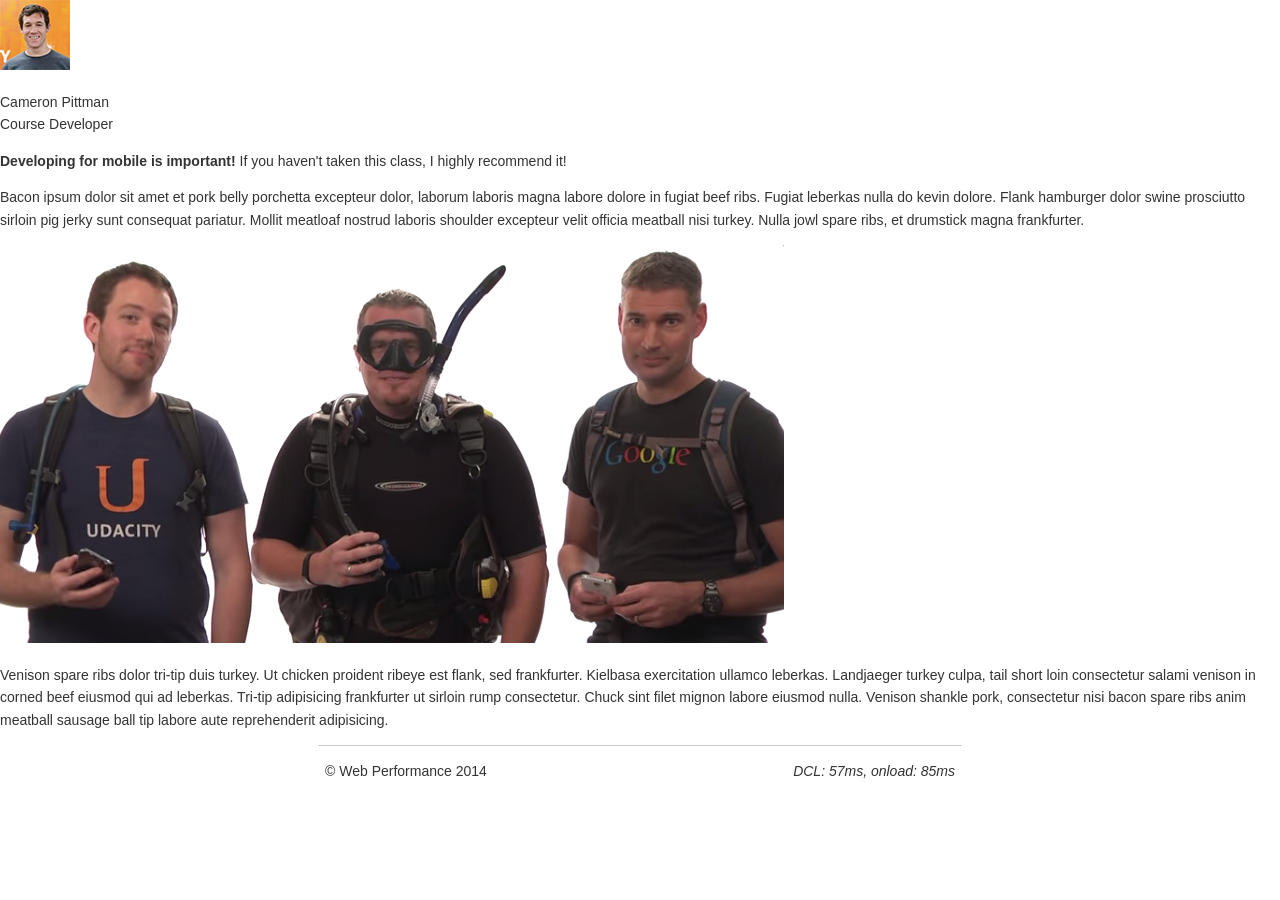
<file: prod/project-mobile.html>
<!DOCTYPE html>
<html lang="en">
  <head>
    <meta charset="utf-8">
    <meta name="viewport" content="width=device-width, initial-scale=1">
    <meta name="description" content=" FILL ME IN ">
    <meta name="author" content=" FILL ME IN ">
    <title>Cameron Pitman: Portfolio</title>

    <!-- Hmm, what is the impact of web fonts on speed? Measure it... -->
    <!-- <link href="//fonts.googleapis.com/css?family=Open+Sans:400,700" rel="stylesheet"> -->

    <link href="css/style.css" rel="stylesheet">
    <link href="css/print.css" rel="stylesheet">

    <script>
      (function(w,g){w['GoogleAnalyticsObject']=g;
      w[g]=w[g]||function(){(w[g].q=w[g].q||[]).push(arguments)};w[g].l=1*new Date();})(window,'ga');

      // TODO: replace with your Google Analytics profile ID.
      ga('create', 'UA-XXXX-Y');
      ga('send', 'pageview');
    </script>
    <script src="http://www.google-analytics.com/analytics.js"></script>
    <script async src="js/perfmatters.js"></script>
  </head>

  <body>
    <header>
      <a href="/"><img src="img/profilepic.jpg"></a>
      <p>Cameron Pittman<br><span>Course Developer</span></p>
    </header>

    <div class="container">
      <div class="hero">
        <strong>Developing for mobile is important!</strong> If you haven't taken this class, I highly recommend it!
      </div>

      <div class="content">
        
        <p>Bacon ipsum dolor sit amet et pork belly porchetta excepteur dolor, laborum laboris magna labore dolore in fugiat beef ribs. Fugiat leberkas nulla do kevin dolore. Flank hamburger dolor swine prosciutto sirloin pig jerky sunt consequat pariatur. Mollit meatloaf nostrud laboris shoulder excepteur velit officia meatball nisi turkey. Nulla jowl spare ribs, et drumstick magna frankfurter.</p>

        <img src="img/mobilewebdev.jpg">

        <p>Venison spare ribs dolor tri-tip duis turkey. Ut chicken proident ribeye est flank, sed frankfurter. Kielbasa exercitation ullamco leberkas. Landjaeger turkey culpa, tail short loin consectetur salami venison in corned beef eiusmod qui ad leberkas. Tri-tip adipisicing frankfurter ut sirloin rump consectetur. Chuck sint filet mignon labore eiusmod nulla. Venison shankle pork, consectetur nisi bacon spare ribs anim meatball sausage ball tip labore aute reprehenderit adipisicing.</p>

    </div>

    <footer>
      <p>&copy; Web Performance 2014 <span id="crp-stats"></span></p>
    </footer>
  </body>
</html>
</file>
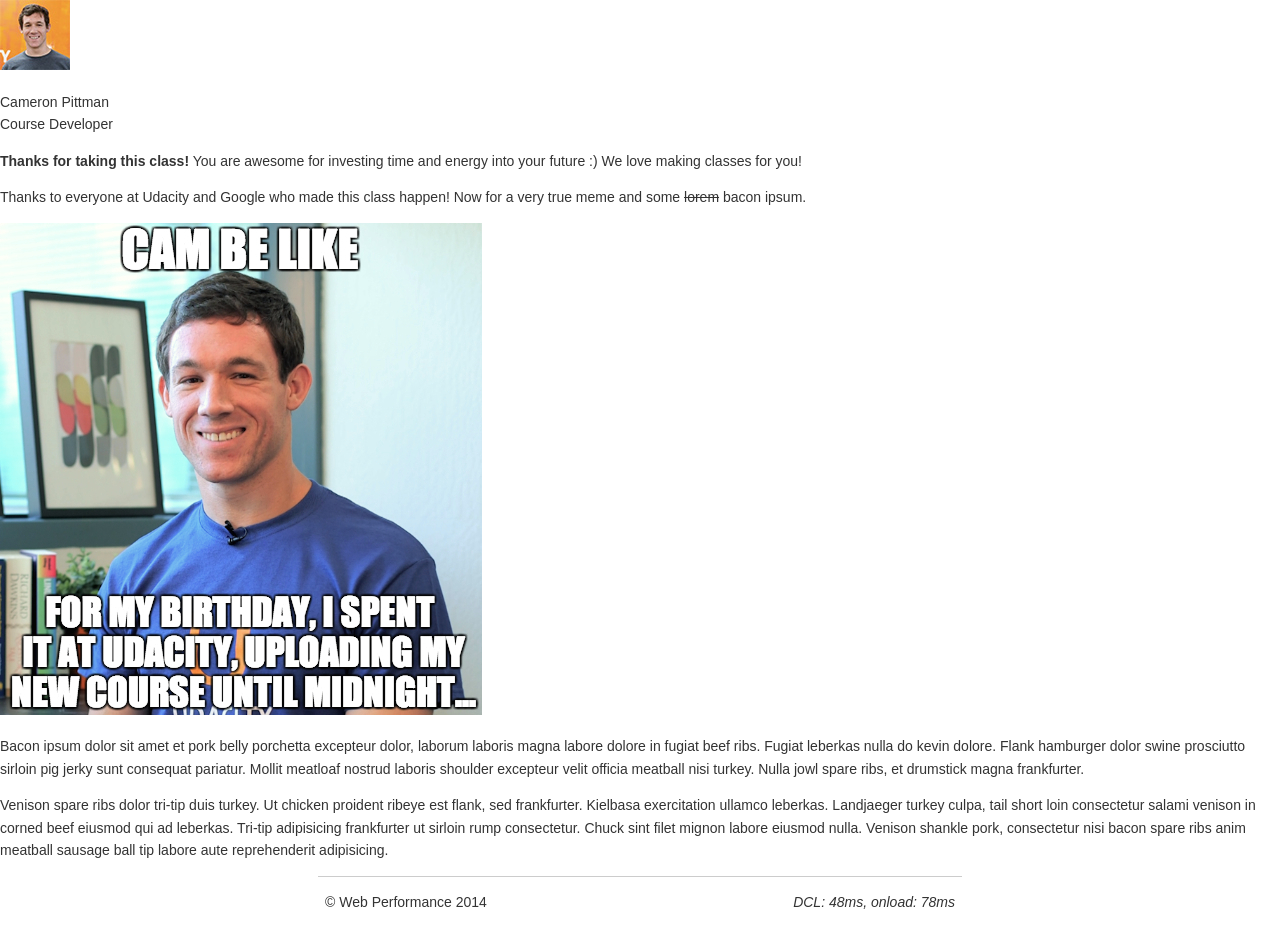
<file: prod/project-webperf.html>
<!DOCTYPE html>
<html lang="en">
  <head>
    <meta charset="utf-8">
    <meta name="viewport" content="width=device-width, initial-scale=1">
    <meta name="description" content=" FILL ME IN ">
    <meta name="author" content=" FILL ME IN ">
    <title>Cameron Pitman: Portfolio</title>

    <!-- Hmm, what is the impact of web fonts on speed? Measure it... -->
    <!-- <link href="//fonts.googleapis.com/css?family=Open+Sans:400,700" rel="stylesheet"> -->

    <link href="css/style.css" rel="stylesheet">
    <link href="css/print.css" rel="stylesheet">

    <script>
      (function(w,g){w['GoogleAnalyticsObject']=g;
      w[g]=w[g]||function(){(w[g].q=w[g].q||[]).push(arguments)};w[g].l=1*new Date();})(window,'ga');

      // TODO: replace with your Google Analytics profile ID.
      ga('create', 'UA-XXXX-Y');
      ga('send', 'pageview');
    </script>
    <script src="http://www.google-analytics.com/analytics.js"></script>
    <script async src="js/perfmatters.js"></script>
  </head>

  <body>
    <header>
      <a href="/"><img src="img/profilepic.jpg"></a>
      <p>Cameron Pittman<br><span>Course Developer</span></p>
    </header>

    <div class="container">
      <div class="hero">
        <strong>Thanks for taking this class!</strong> You are awesome for investing time and energy into your future :) We love making classes for you!
      </div>

      <div class="content">
        
        <p>Thanks to everyone at Udacity and Google who made this class happen! Now for a very true meme and some <strike>lorem</strike> bacon ipsum.</p>

        <img src="img/cam_be_like.jpg">

        <p>Bacon ipsum dolor sit amet et pork belly porchetta excepteur dolor, laborum laboris magna labore dolore in fugiat beef ribs. Fugiat leberkas nulla do kevin dolore. Flank hamburger dolor swine prosciutto sirloin pig jerky sunt consequat pariatur. Mollit meatloaf nostrud laboris shoulder excepteur velit officia meatball nisi turkey. Nulla jowl spare ribs, et drumstick magna frankfurter.</p>

        <p>Venison spare ribs dolor tri-tip duis turkey. Ut chicken proident ribeye est flank, sed frankfurter. Kielbasa exercitation ullamco leberkas. Landjaeger turkey culpa, tail short loin consectetur salami venison in corned beef eiusmod qui ad leberkas. Tri-tip adipisicing frankfurter ut sirloin rump consectetur. Chuck sint filet mignon labore eiusmod nulla. Venison shankle pork, consectetur nisi bacon spare ribs anim meatball sausage ball tip labore aute reprehenderit adipisicing.</p>

    </div>

    <footer>
      <p>&copy; Web Performance 2014 <span id="crp-stats"></span></p>
    </footer>
  </body>
</html>
</file>
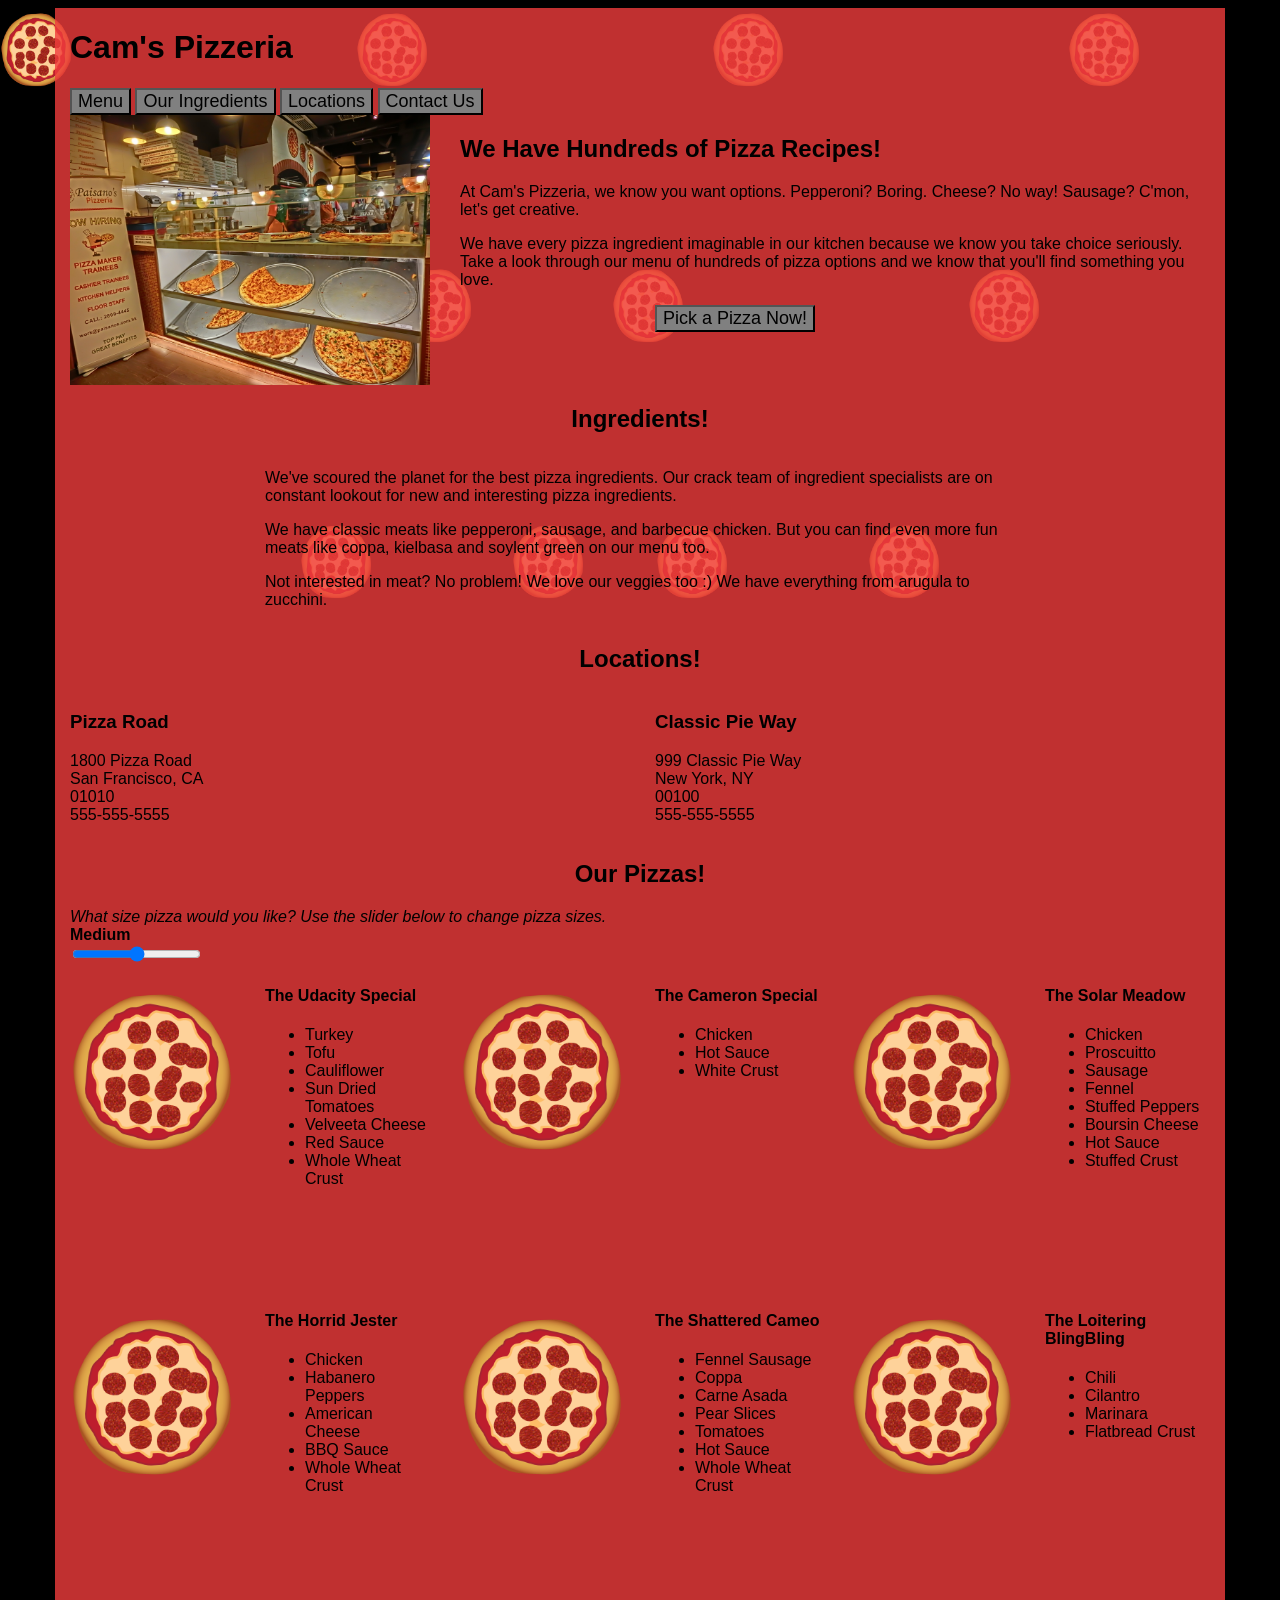
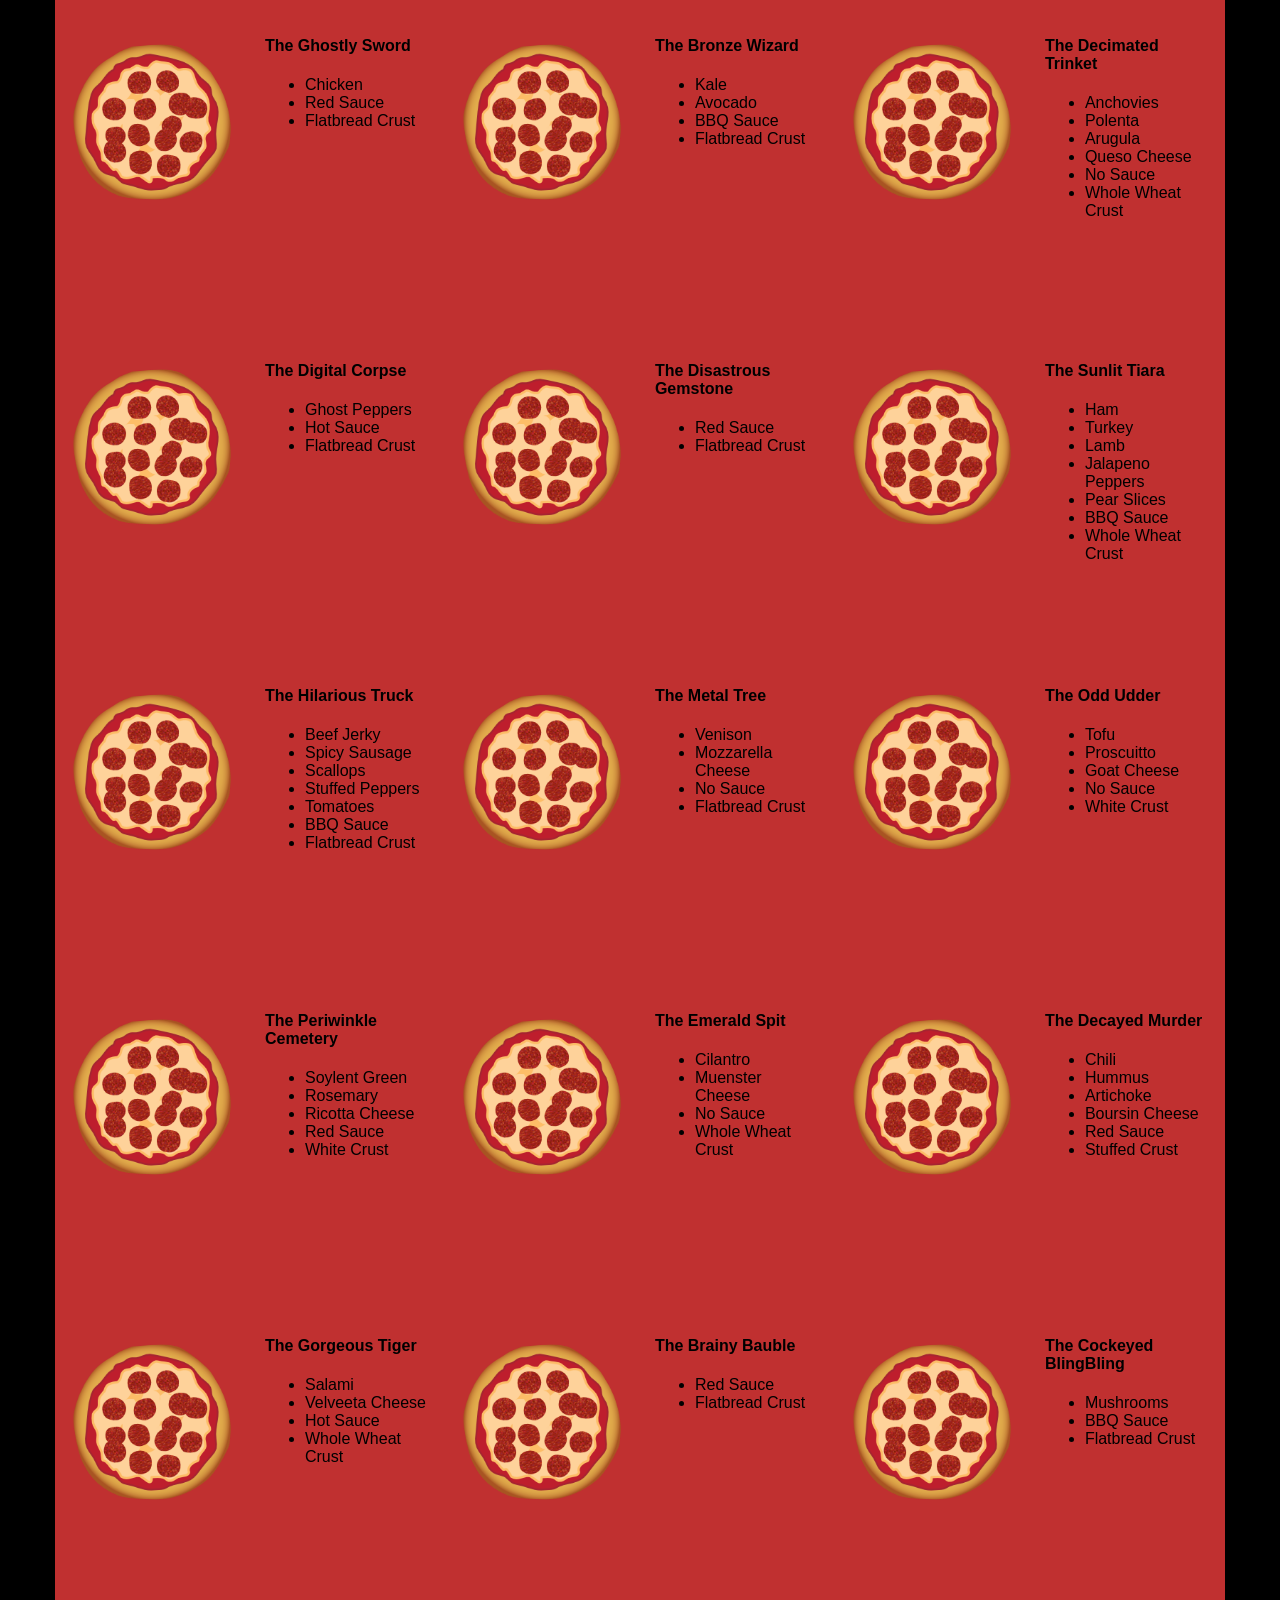
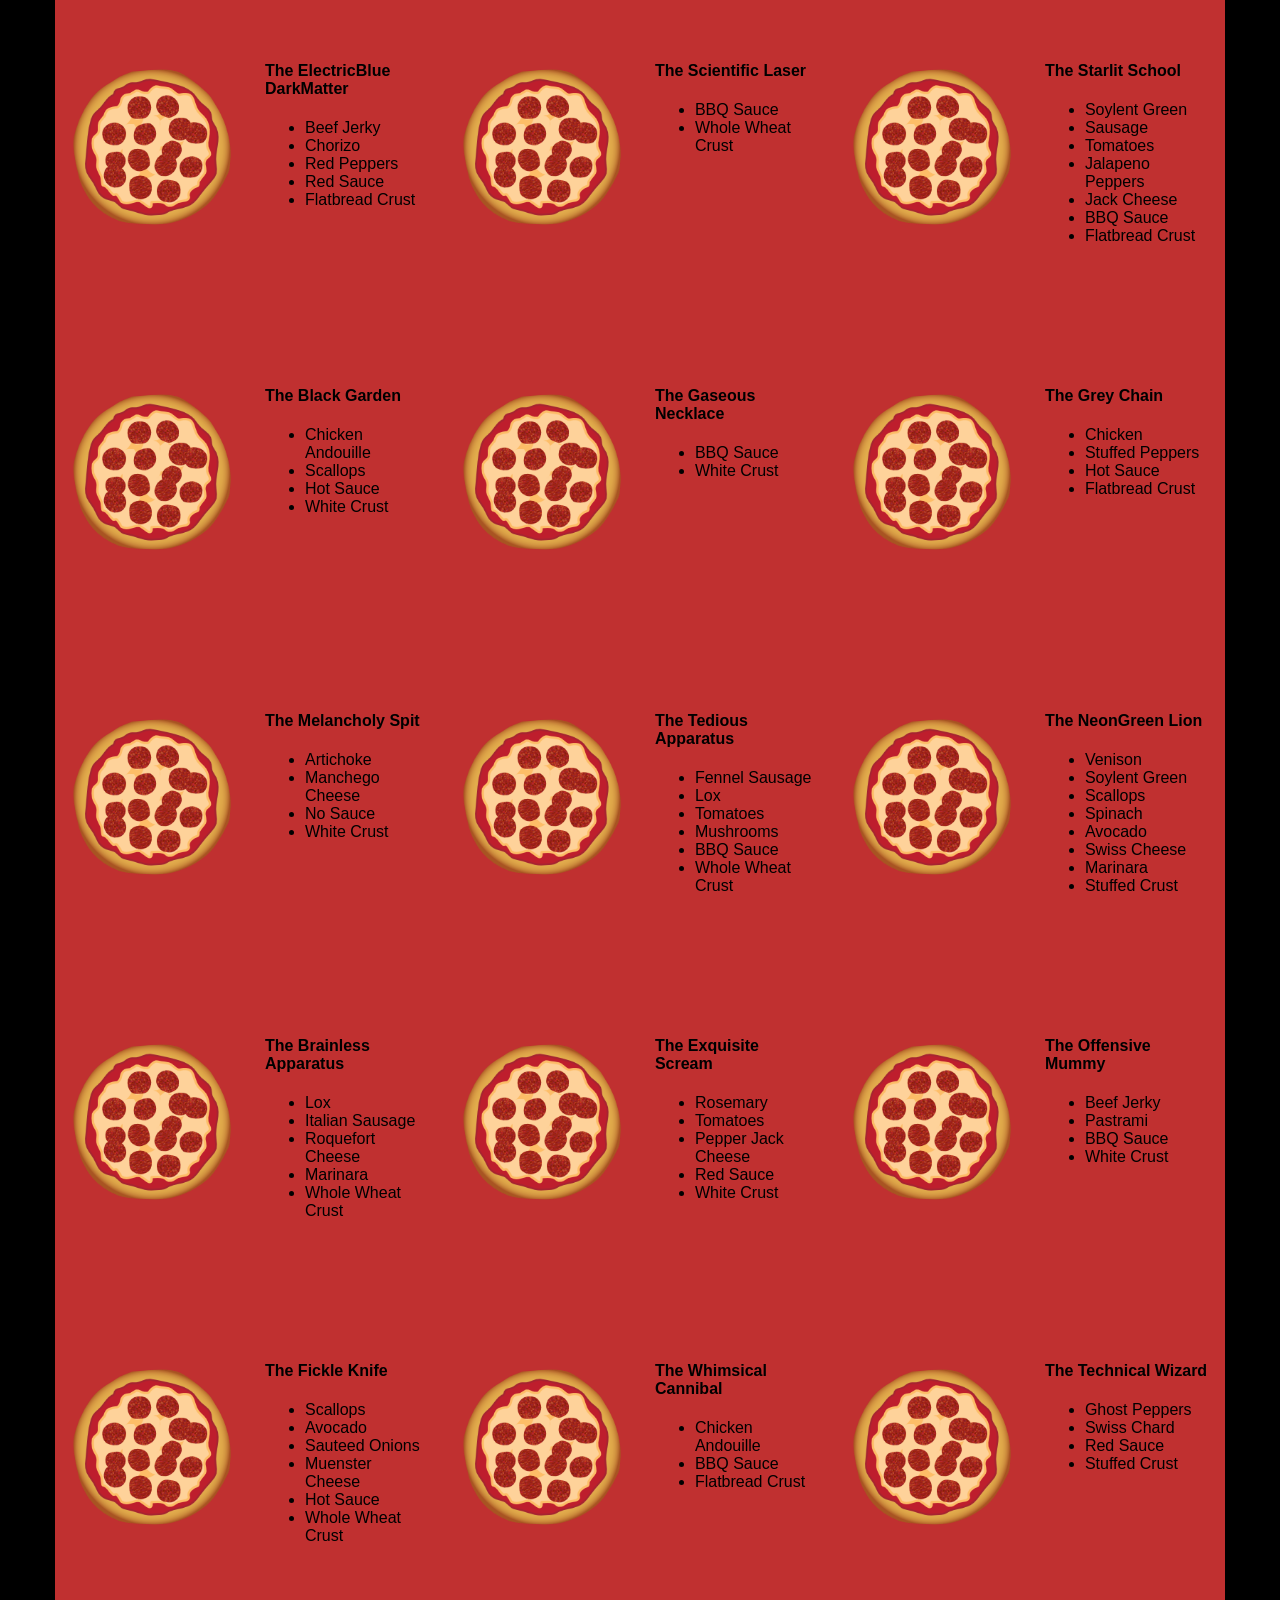
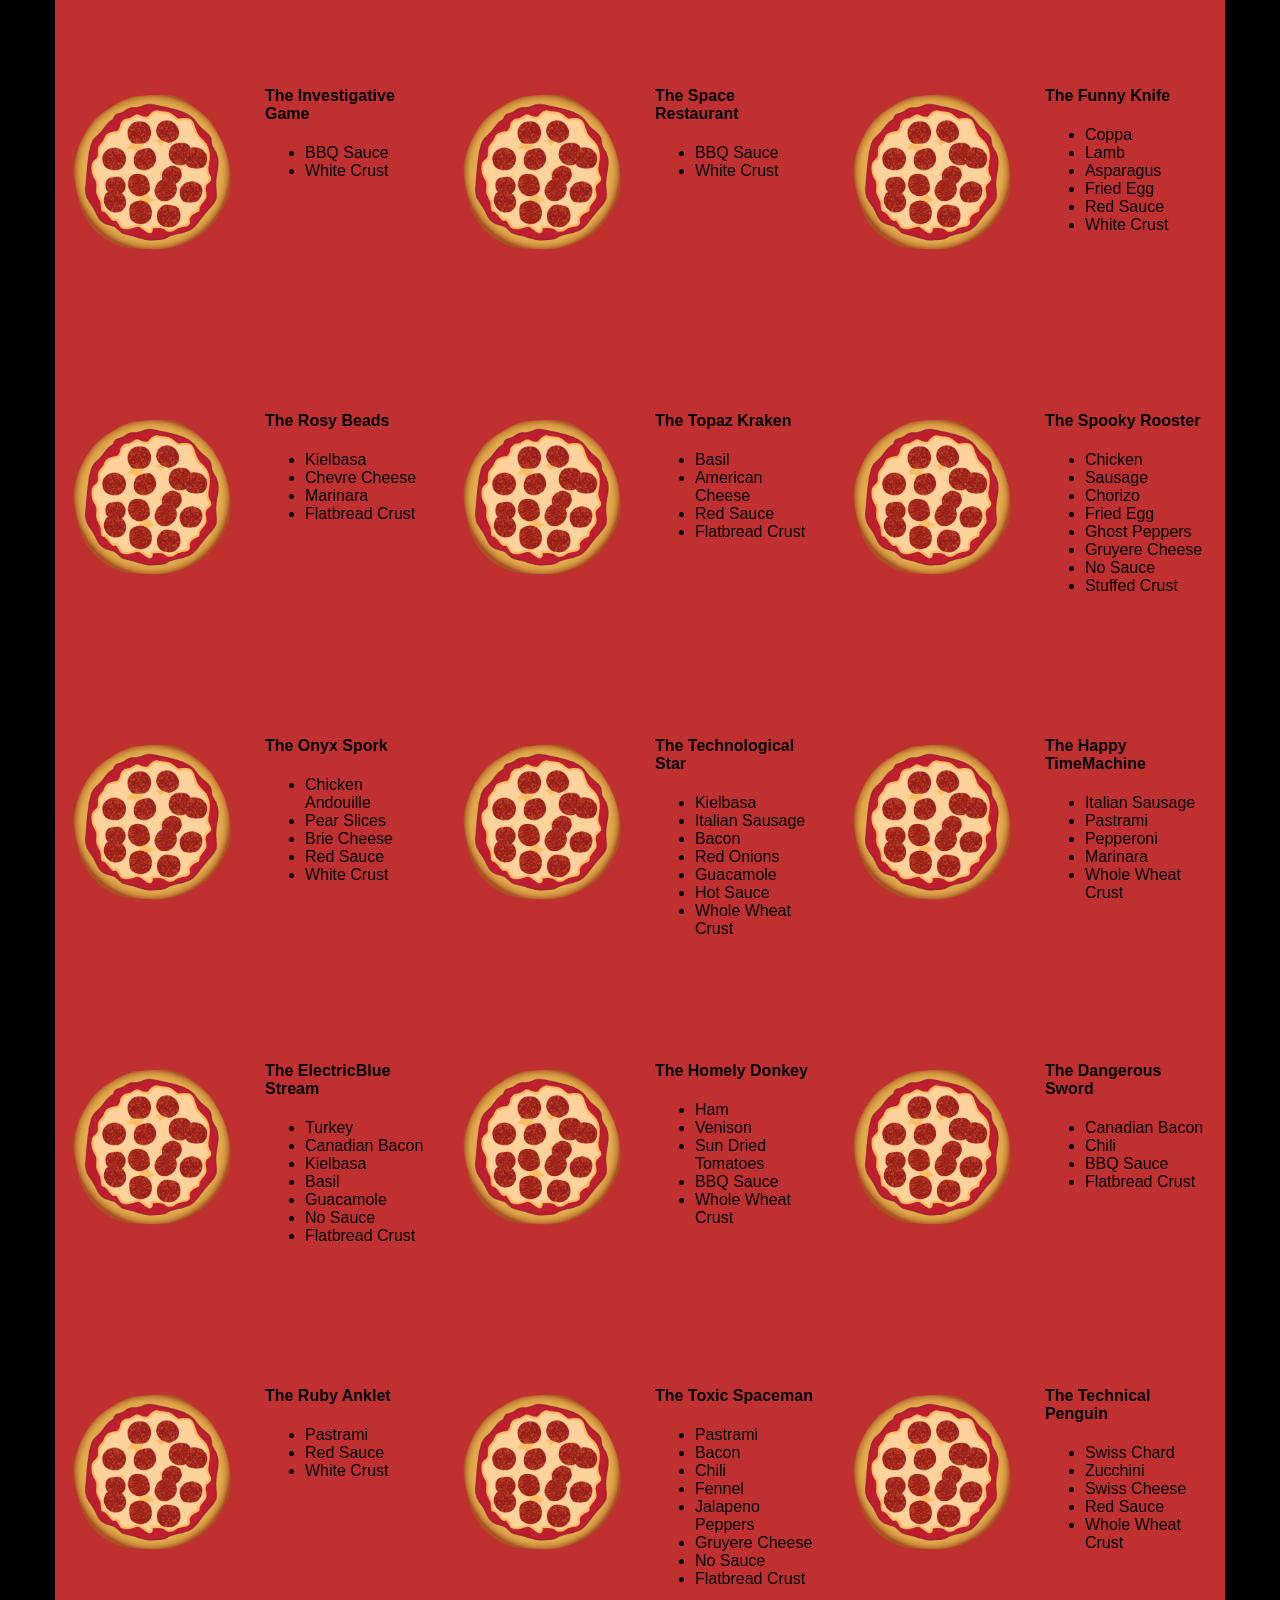
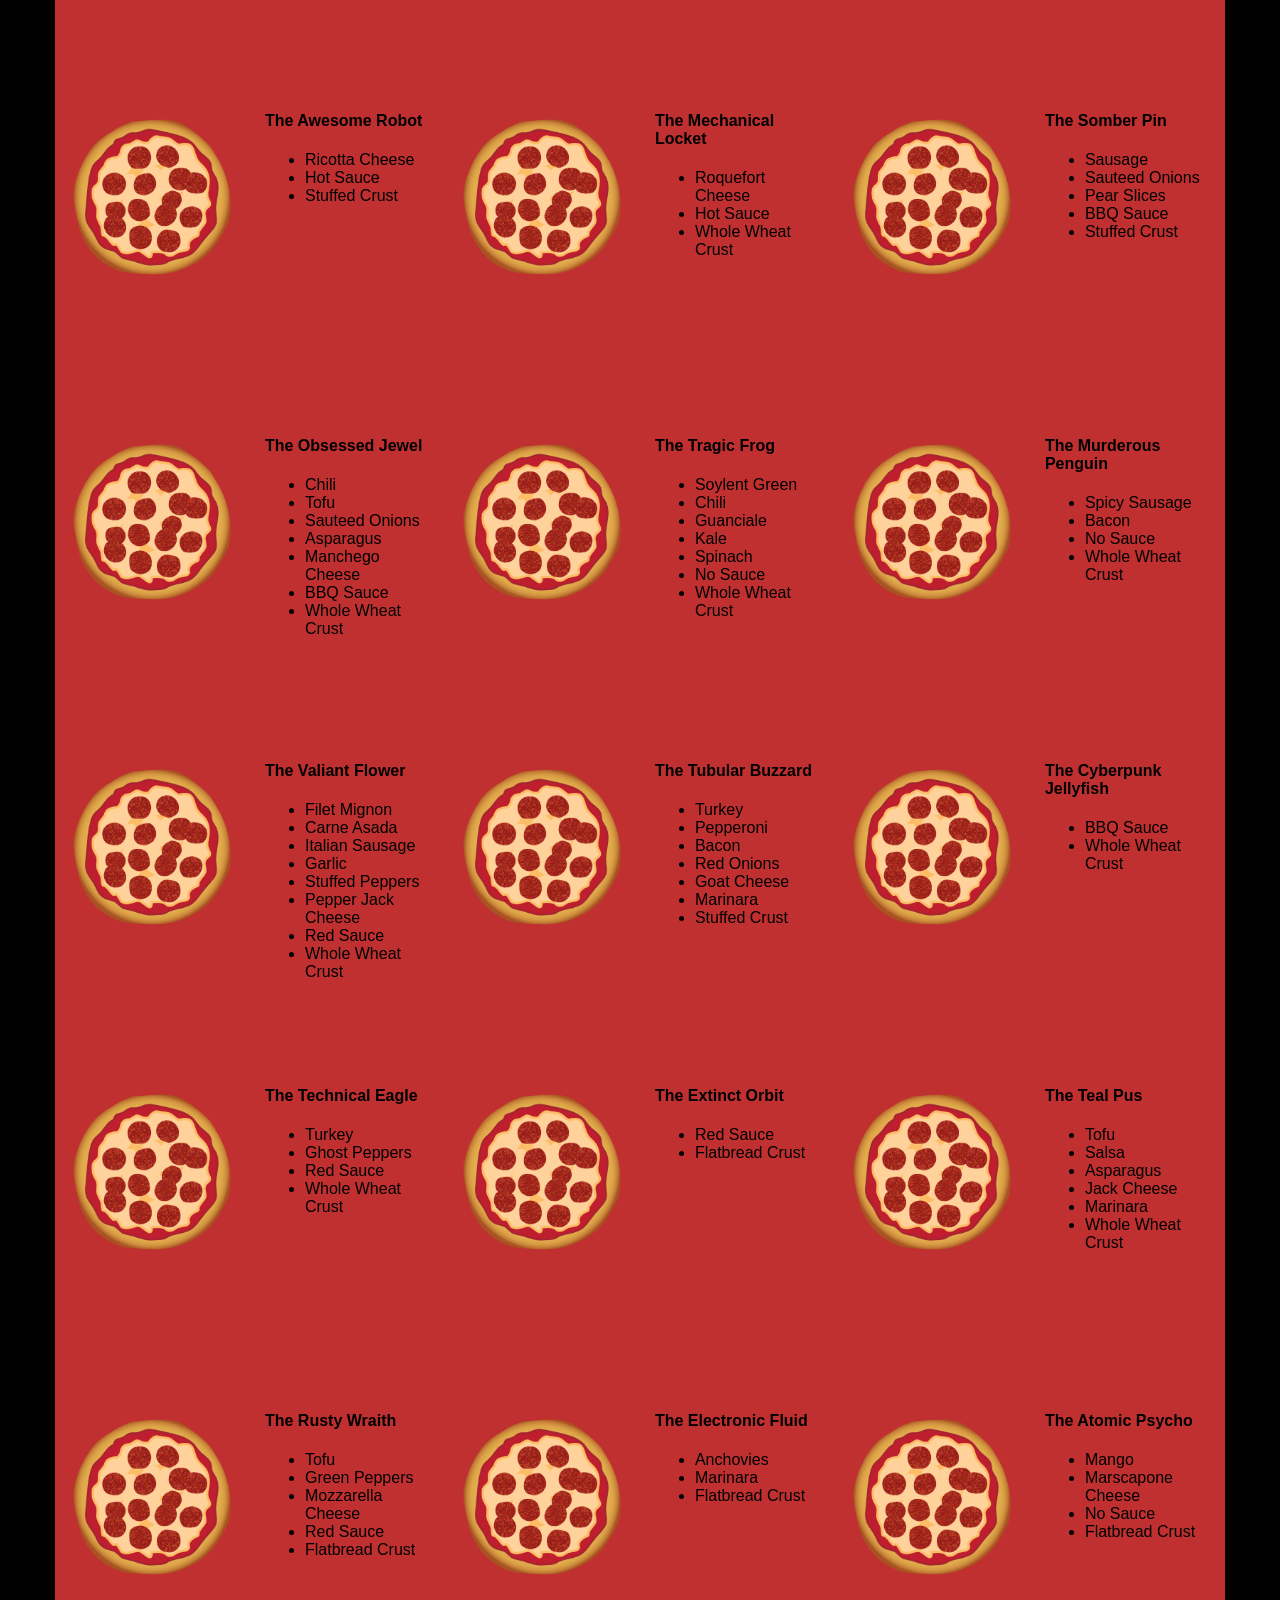
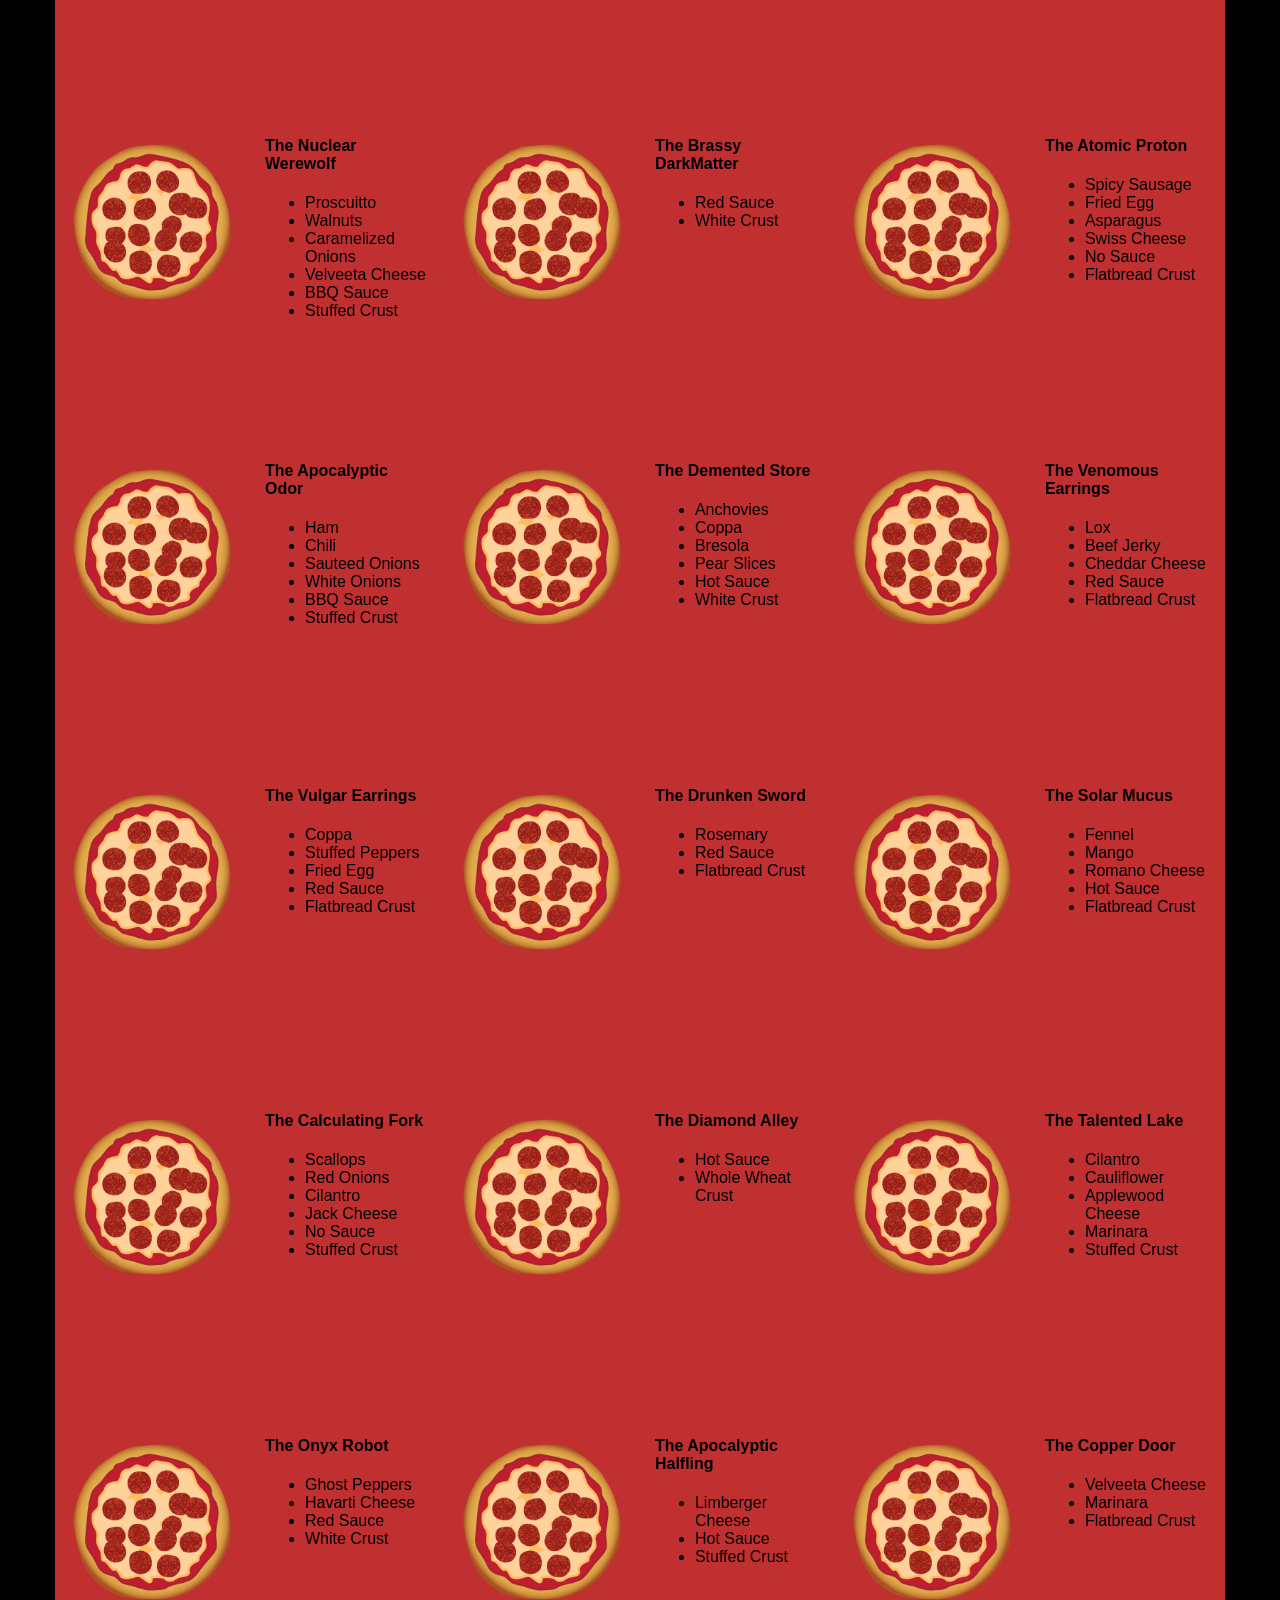
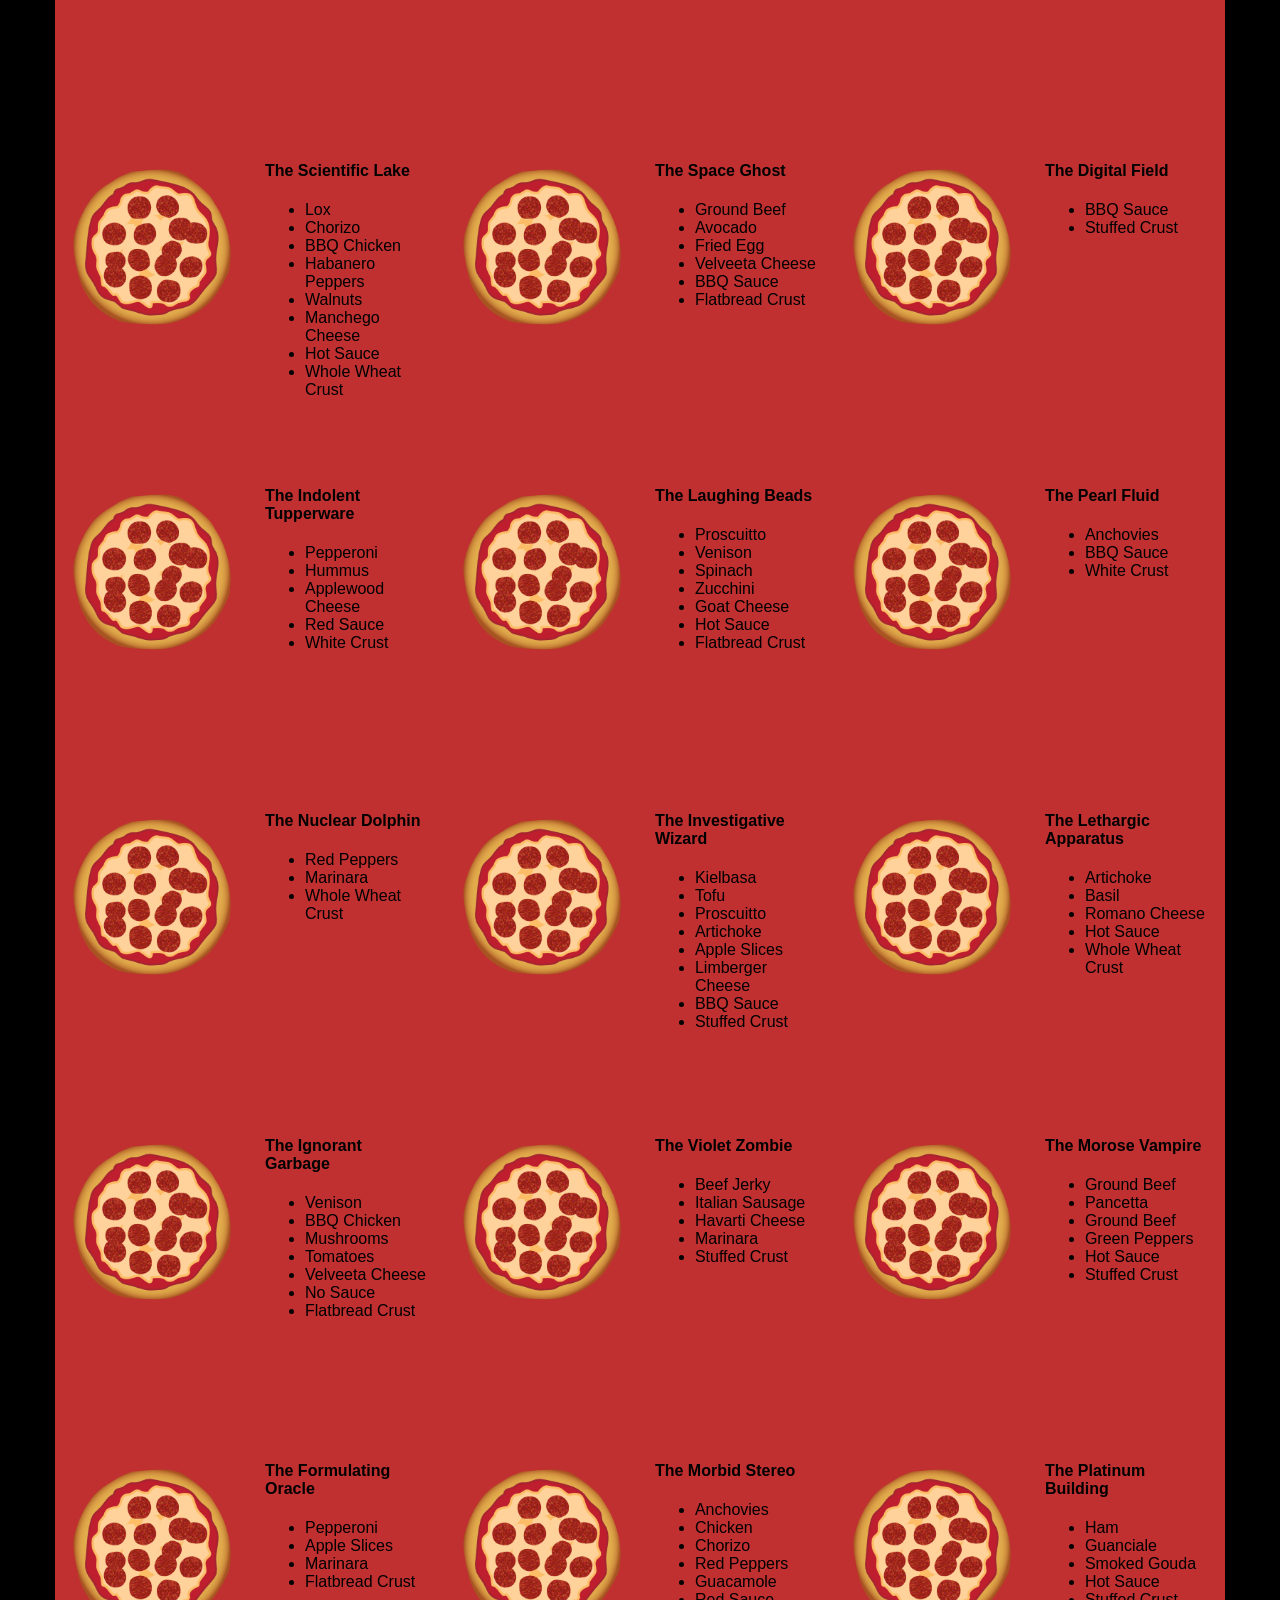
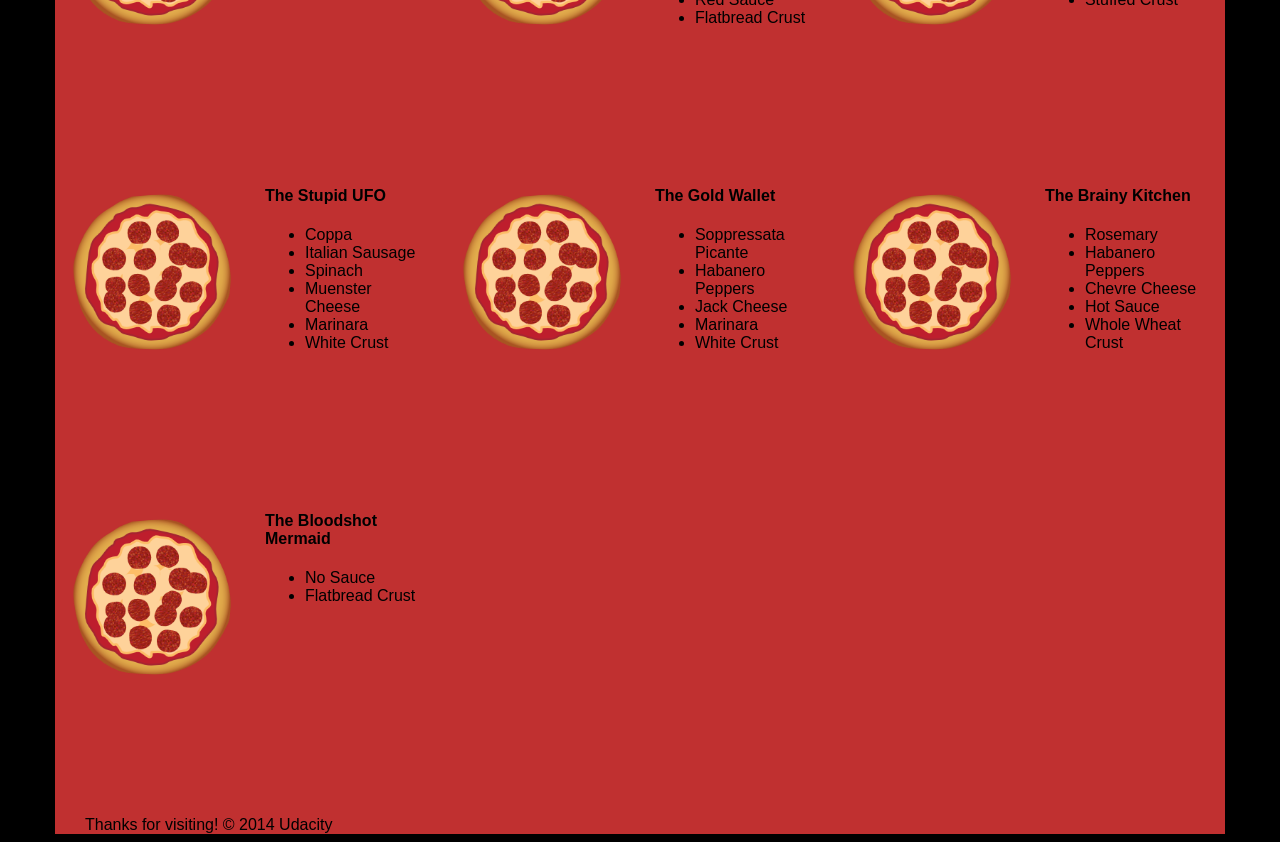
<file: prod/views/pizza.html>
<!DOCTYPE HTML>
<html>
<head>  
  <link rel="stylesheet" href="css/style.css">
  <link rel="stylesheet" href="css/bootstrap-grid.css">
</head>

<body>
  <div class="container">
    <div id="header" class="row">
      <div class="col-md-6">
        <div class="row">
          <div class="col-md-12">
            <h1>Cam's Pizzeria</h1>
            <div class="row">
              <div id="menu" class="col-md-12">
                <form action="#randomPizzas">
                  <input type="submit" value="Menu">
                </form>
                <form action="#ingredients">
                  <input type="submit" value="Our Ingredients">
                </form>
                <form action="#locations">
                  <input type="submit" value="Locations">
                </form>
                <form action="#" onsubmit="alert('Thanks for clicking! This button doesn\'t do anything because this is a fake pizzeria :\)')">
                  <input type="submit" value="Contact Us">
                </form>
              </div>
            </div>
          </div>
        </div>
      </div>
      <div id="movingPizzas1" class="col-md-6">
      </div>
    </div>
    <div id="callToAction" class="row">
      <div class="col-md-4">
        <img src="images/pizzeria.jpg" class="img-responsive"> <!-- Image credit to: http://commons.wikimedia.org/wiki/File:HK_TST_night_%E5%98%89%E8%98%AD%E9%81%93_Granville_Road_restaurant_Paisano's_Pizzeria_pizza_Dec-2013.JPG -->
      </div>
      <div class="col-md-8">
        <div class="row">
          <div class="col-md-12">
            <h2>We Have Hundreds of Pizza Recipes!</h2>            
            <p>At Cam's Pizzeria, we know you want options. Pepperoni? Boring. Cheese? No way! Sausage? C'mon, let's get creative.</p>

            <p>We have every pizza ingredient imaginable in our kitchen because we know you take choice seriously. Take a look through our menu of hundreds of pizza options and we know that you'll find something you love.</p>
          </div>
        </div>
        <div class="row">
          <div class="col-md-6 col-md-push-3">
            <form action="#randomPizzas">
              <input type="submit" value="Pick a Pizza Now!">
            </form>
          </div>
        </div>
      </div>
    </div>
    <div id="ingredients" class="row">
      <div class="col-md-8 col-md-push-2">
        <div class="row">
          <div class="col-md-12 centered">
            <h2>Ingredients!</h2>
          </div>
        </div>
        <div class="row">
          <div class="col-md-12">
            <p>We've scoured the planet for the best pizza ingredients. Our crack team of ingredient specialists are on constant lookout for new and interesting pizza ingredients.</p>

            <p>We have classic meats like pepperoni, sausage, and barbecue chicken. But you can find even more fun meats like coppa, kielbasa and soylent green on our menu too.</p>

            <p>Not interested in meat? No problem! We love our veggies too :) We have everything from arugula to zucchini.</p>
          </div>
        </div>
      </div>
    </div>
    <div id="locations" class="row">
      <div class="col-md-12">
        <h2 style="text-align: center">Locations!</h2>
        <div class="row">
          <div class="col-md-6">
            <h3>Pizza Road</h3>
            <p>1800 Pizza Road<br>San Francisco, CA<br>01010<br>555-555-5555</p>
          </div>
          <div class="col-md-6">
            <h3>Classic Pie Way</h3>
            <p>999 Classic Pie Way<br>New York, NY<br>00100<br>555-555-5555</p>
          </div>
        </div>
      </div>
    </div>
    <div id="pizzaGenerator" class="row">
      <div class="col-md-12">
        <h2 style="text-align: center">Our Pizzas!</h2>
        <div class="row">
          <div class="col-md-12">
            <em>What size pizza would you like? Use the slider below to change pizza sizes.</em>
          </div>
          <div id="pizzaSize" class="col-md-6">Medium</div>
          <div class="col-md-12">
            <input id="sizeSlider" type="range" min="1" max="3" value="2" step="1" onchange="resizePizzas(this.value)"></input>
          </div>
        </div>
        <div id="randomPizzas" class="row">
          <div id="pizza0" class="randomPizzaContainer" style="width:33.33%;">
            <div class="col-md-6">
              <img src="images/pizza.png" class="img-responsive">
            </div>
            <div class="col-md-6">
              <h4>The Udacity Special</h4>
              <ul>
                <li>Turkey</li>
                <li>Tofu</li>
                <li>Cauliflower</li>
                <li>Sun Dried Tomatoes</li>
                <li>Velveeta Cheese</li>
                <li>Red Sauce</li>
                <li>Whole Wheat Crust</li>
              </ul>
            </div>
          </div>
          <div id="pizza1" class="randomPizzaContainer" style="width:33.33%;">
            <div class="col-md-6">
              <img src="images/pizza.png" class="img-responsive">
            </div>
            <div class="col-md-6">
              <h4>The Cameron Special</h4>
              <ul>
                <li>Chicken</li>
                <li>Hot Sauce</li>
                <li>White Crust</li>
              </ul>
            </div>
          </div>
        </div>
      </div>
    </div>
    <div id="footer" class="col-md-12">Thanks for visiting! &copy; 2014 Udacity</div>
  </div>
  <script type="text/javascript" src="js/main.js"></script>
</body>

</html>
</file>
<file: prod/css/style.css>
html {
  font-size: 100%;
  overflow-y: scroll;
  -webkit-tap-highlight-color: rgba(0,0,0,0);
  -ms-text-size-adjust: 100%;
  -webkit-text-size-adjust: none;
}
body { margin: 0; font-size: 14px; line-height: 1.61; font-weight: 400; }
body, button, input, select, textarea { font-family: 'Open Sans', sans-serif; color: #333; }

a { color: #12C; }
a:visited { color: #61C; }
a:focus { outline: thin dotted; }
a:hover, a:active { color: #c00; outline: 0; }

b, strong { font-weight: bold; }
pre, code { font-family: monospace, monospace; font-size: 1em; }
ul, ol { margin: 1em 0; padding: 0 0 0 20px; }
img { border: 0; max-width: 100%; }

body { background: #fff; }
footer { max-width: 45em; margin: 0 auto; }

li img { float:left; padding-right: 1em; }
li p { font-size: 0.9em; font-style: italic; }

footer {
  padding: 0 0.5em;
  border-top: 1px solid #ccc;
}
footer span { float: right; font-style: italic; }

/* Smartphones (portrait) */
@media only screen and (max-width: 480px) {
  body { font-size: 12px;}
  header p { padding-left: 4.5em;}
}
</file>
<file: prod/css/print.css>
@media print {
  * { background: transparent !important; color: black !important; text-shadow: none !important; filter:none !important; -ms-filter: none !important; }
  a, a:visited { color: #444 !important; text-decoration: underline; }
  a[href]:after { content: " (" attr(href) ")"; }
  tr, img { page-break-inside: avoid; }
  img { max-width: 100% !important; }
  @page { margin: 0.5cm; }
  p, h2, h3 { orphans: 3; widows: 3; }
  h2, h3{ page-break-after: avoid; }
}
</file>
<file: prod/views/css/style.css>
*{-webkit-box-sizing:border-box;-moz-box-sizing:border-box;-box-sizing:border-box}body{font-family:"Trebuchet MS",Helvetica,sans-serif;background:#000}input{background:grey;font-size:18px}form{display:inline-block}.centered{text-align:center}#pizzaSize{font-weight:800}.mover{position:fixed;width:256px;z-index:-1;will-change:transform}.randomPizzaContainer{float:left;display:flex}.randomPizzaContainer:after{content:"";display:table;clear:both}.container{background-color:rgba(240,60,60,.8)}
</file>
